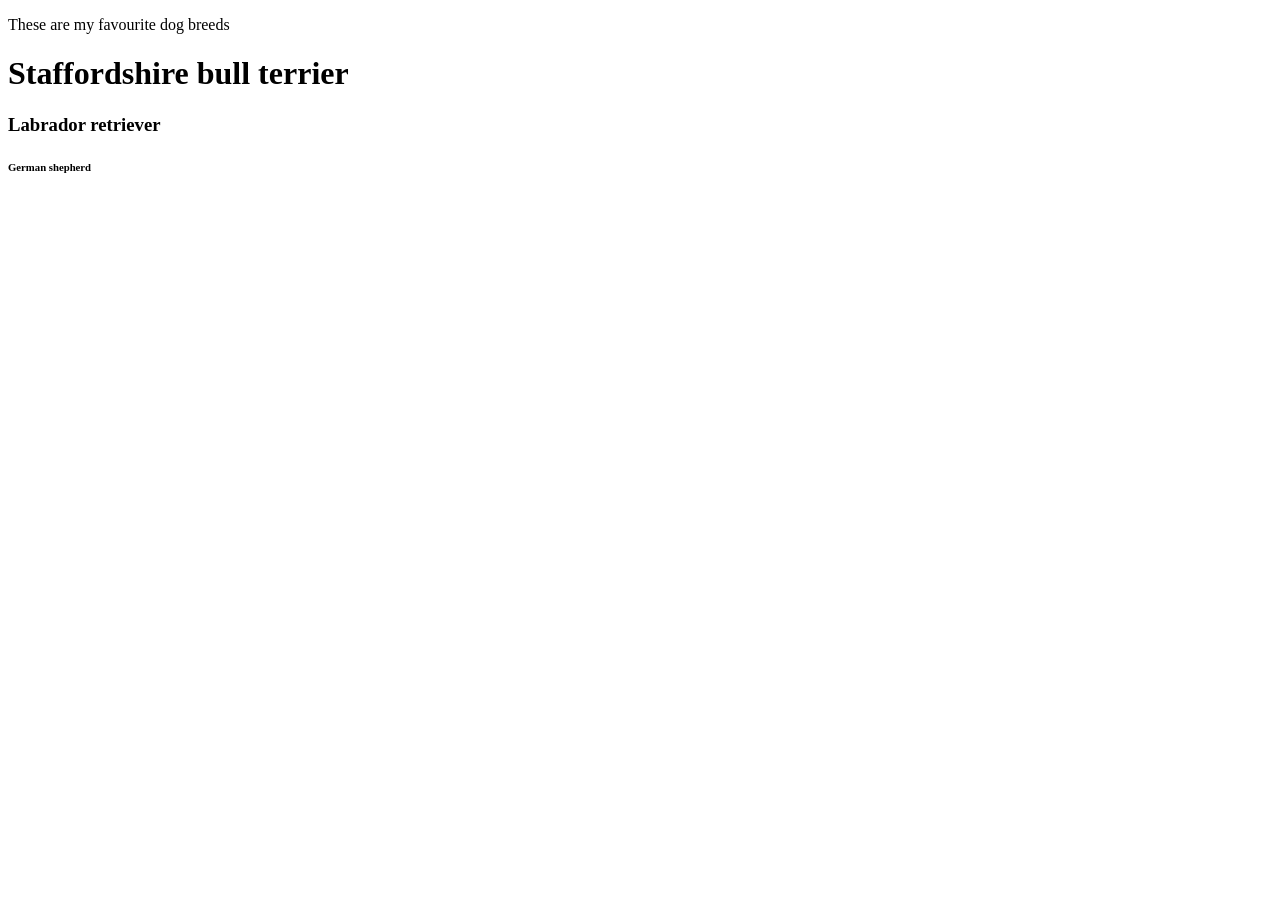
<file: Assignment.html>
<!DOCTYPE html>
<html lang="en">
<head>
<title>
My favourite dog breeds
</title>
<p> These are my favourite dog breeds </p>
<meta charset="utf-8">
</head>
<body>
<h1> Staffordshire bull terrier </h1>
<h3> Labrador retriever </h3>
<h6> German shepherd </h6>
</body>
</html>
</file>
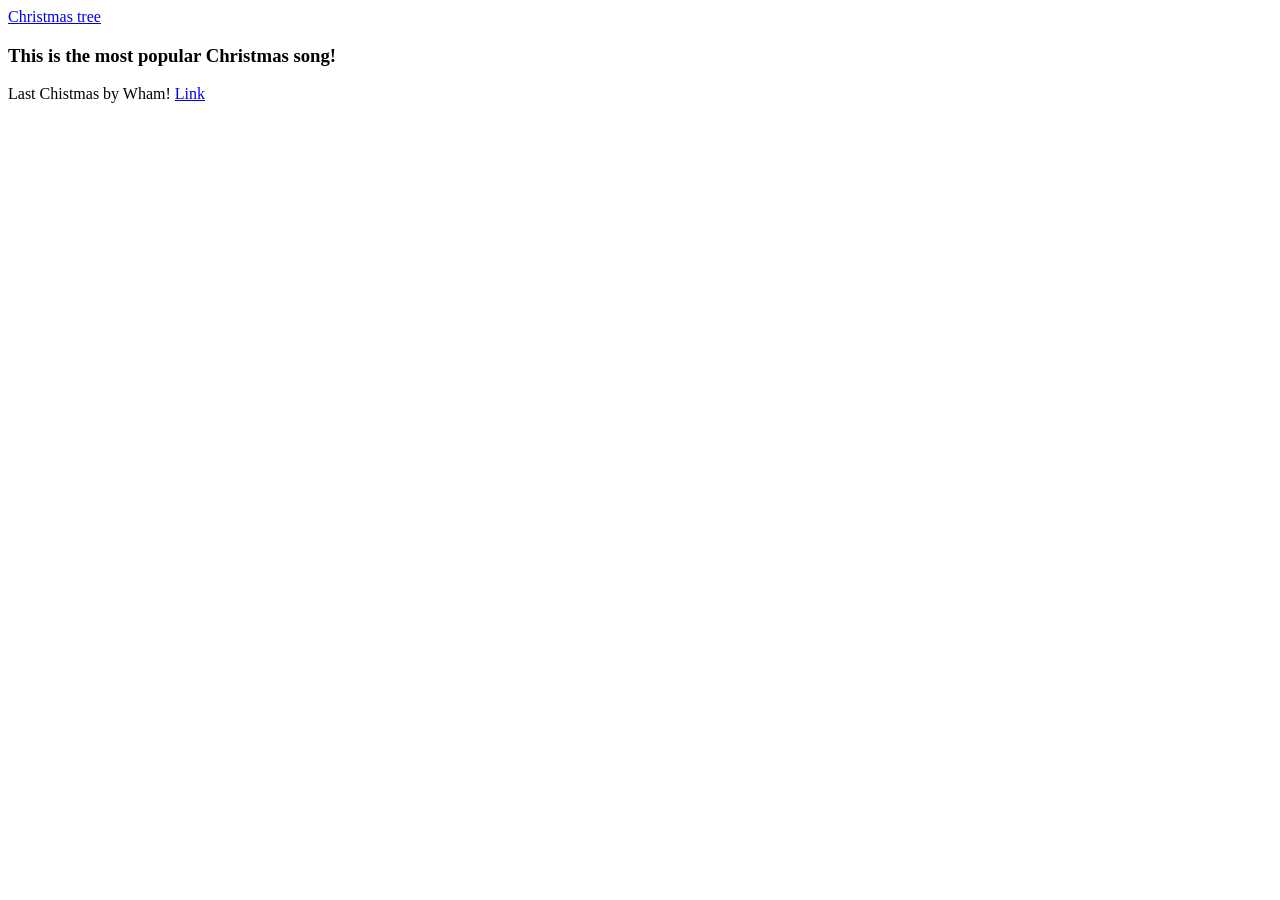
<file: assignment1.html>
<!DOCTYPE html>
<html lang="en">
<head>
<title>It's nearly Christmas!</title>
<meta charset="utf-8">
</head>
<body>
<nav>
<a href="assignment2.html">Christmas tree</a>
</nav>
<main>
<h3>This is the most popular Christmas song!</h3>
<p> Last Chistmas by Wham! <a href="https://www.youtube.com/watch?v=E8gmARGvPlI">Link</a></p>
</main>
</body>
</html>
</file>
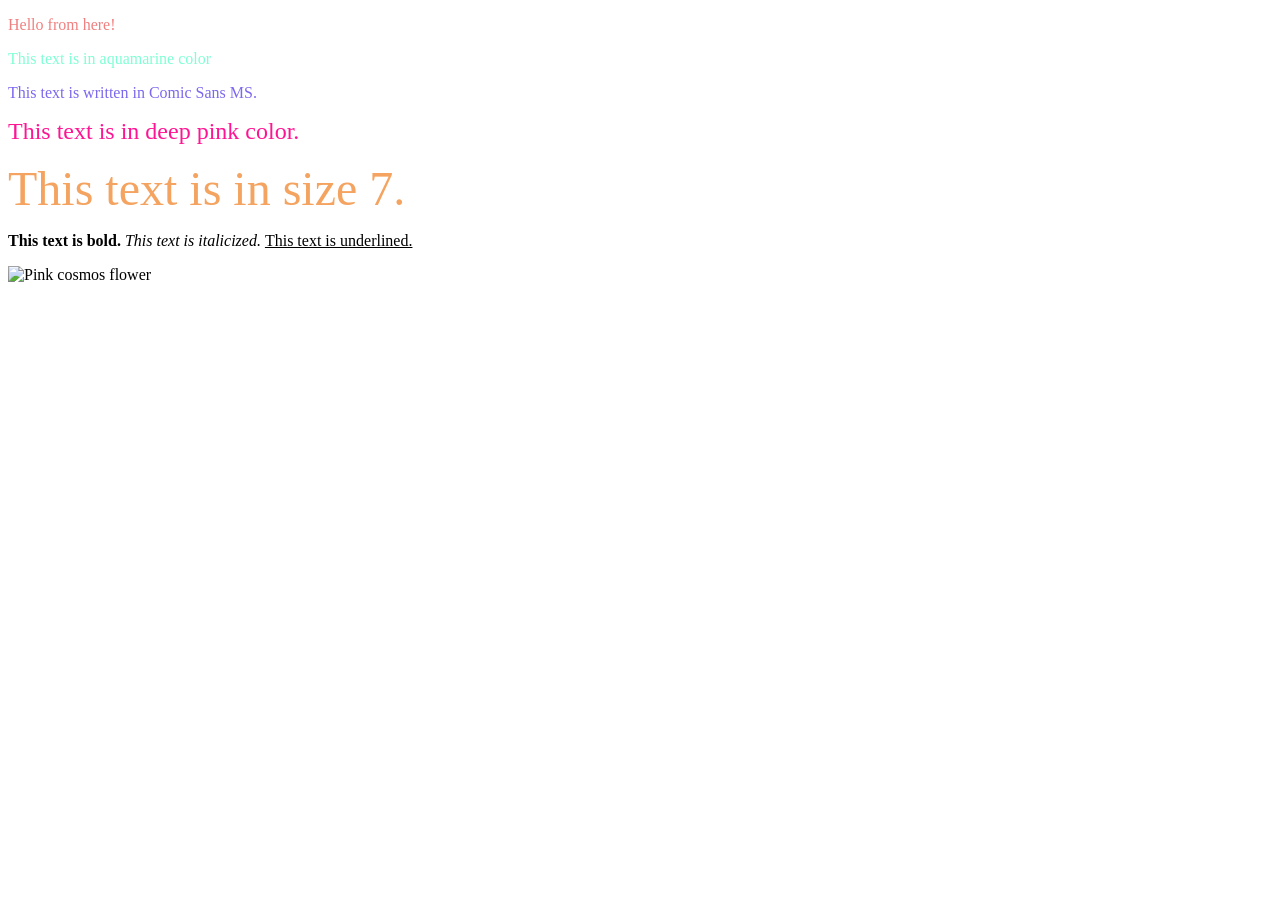
<file: Basic_HTML_1.html>
<!DOCTYPE HTML>
<html>
<body>
<p><font color="lightcoral">Hello from here!</font></p>
<p><font color="#7FFFD4">This text is in aquamarine color</font></p>
<p>
<font color="mediumslateblue" face="Comic Sans MS" size="3">
This text is written in Comic Sans MS.
</font>
</p>
<p>
<font color="#FF1493" face="Impact" size="5">
This text is in deep pink color.
</font>
</p>
<p>
<font color="sandybrown" face="Arial Black" size="7">
This text is in size 7.
</font>
</p>
<p><b>This text is bold. </b><i>This text is italicized. </i> <u>This text is underlined.</u></p>
<img sc="https://c02.purpledshub.com/uploads/sites/40/2023/08/JI230816Cosmos220-6d9254f-edited-scaled.jpg?w=970&webp=1" alt="Pink cosmos flower" width="700" height="600">
</img>
<script src="Basic_JavaScript_1.js"></script>
</html>
</file>
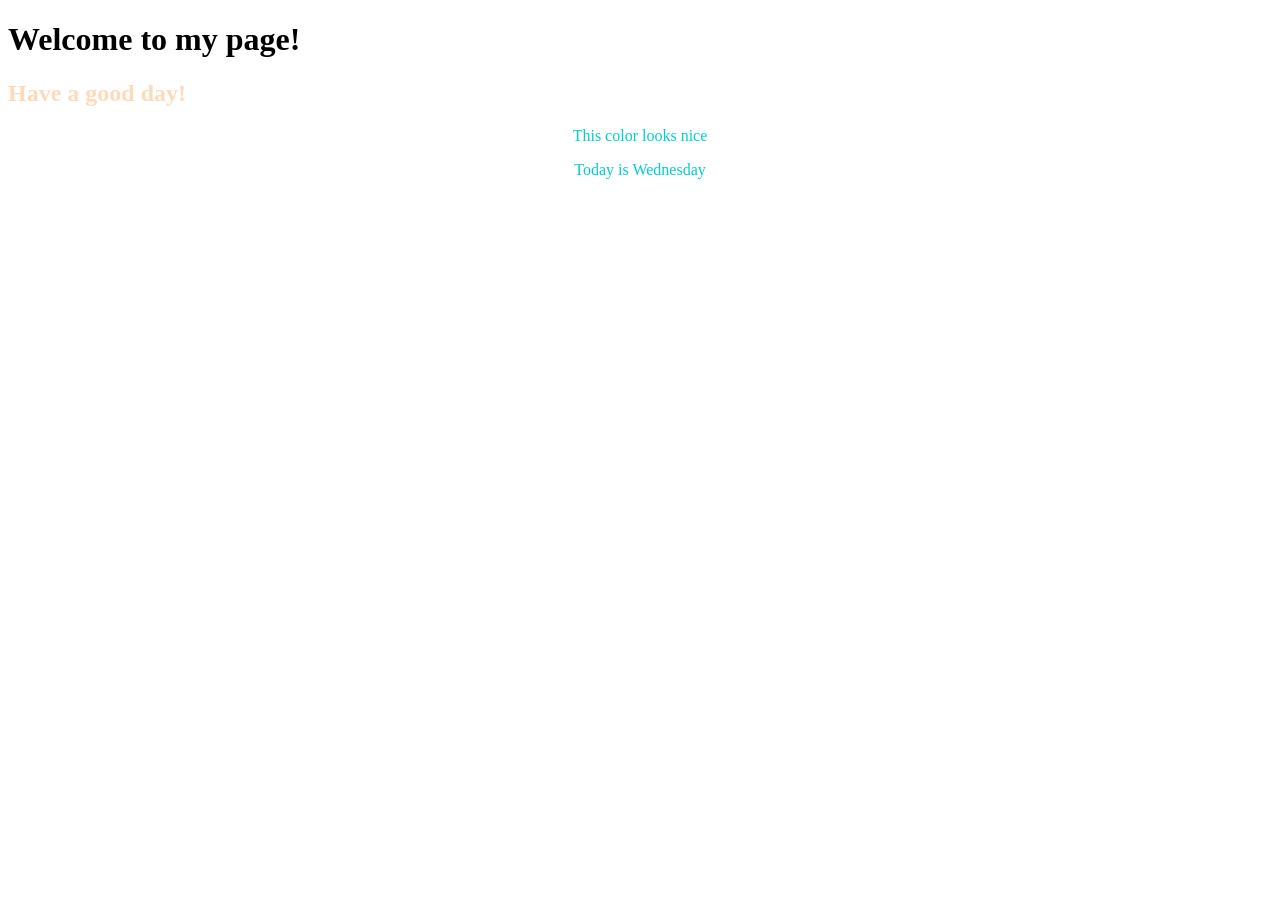
<file: Basic_HTML_3.html>
<!DOCTYPE html>
<html>
<head>
<title>Hello!</title>
<link rel="stylesheet" type="text/css" href="Basic_CSS_1.css">
</style>
</head>
<body>
<h1>Welcome to my page!</h1>
<div style="color: peachpuff">
<h2>Have a good day!</h2>
</div>
<p>This color looks nice</p>
<p> Today is Wednesday</p>
</body>
</html>
</file>
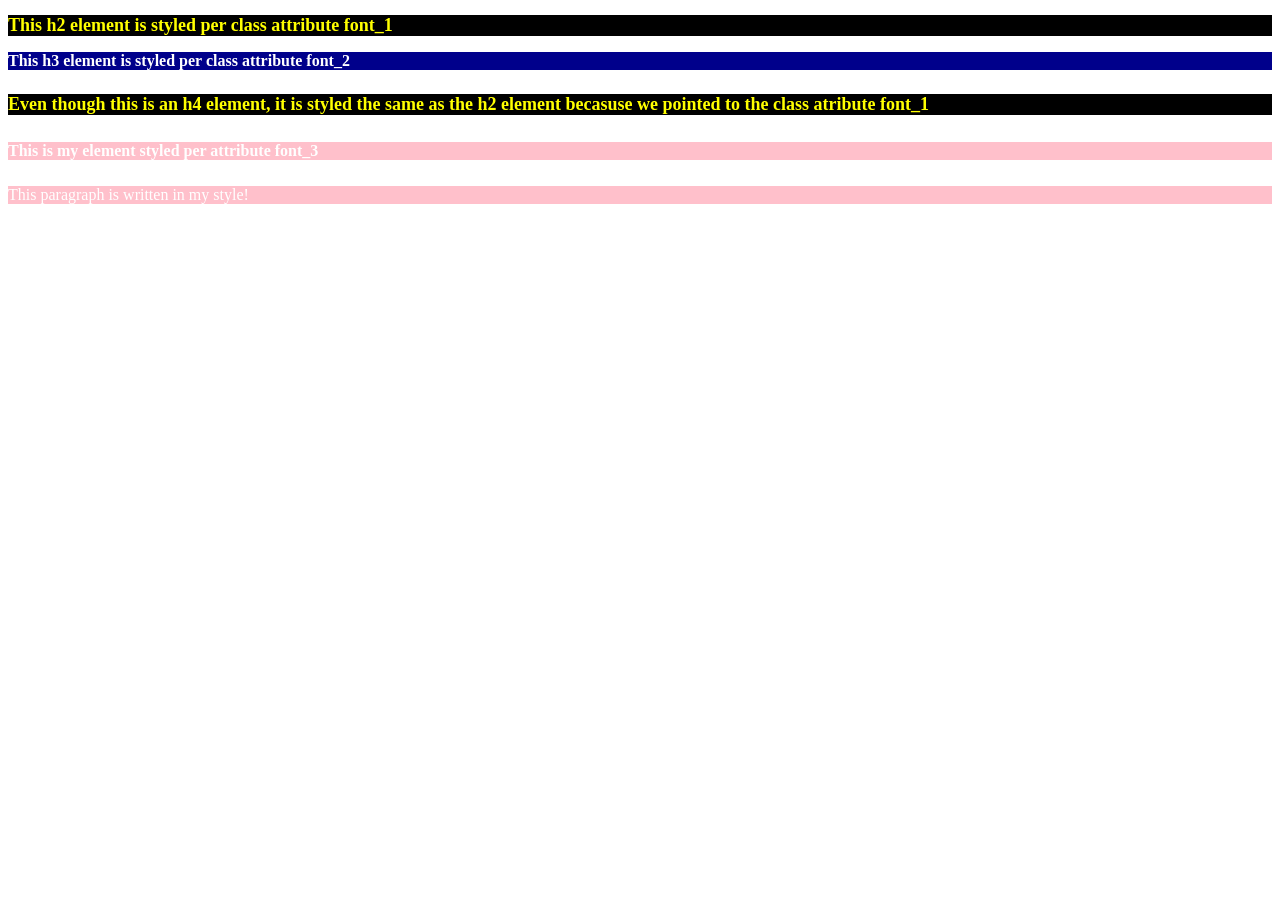
<file: Basic_HTML_4.html>
<!DOCTYPE html>
<html>
<body>
<style>
.font_1 {
background-color: black;
color: yellow;
font-size: large;
}
.font_2 {
background-color: darkblue;
color: white;
font-size: medium;
}
.font_3 {
background-color: pink;
color: white;
font-size: medium;
}
</style>
<h2 class="font_1">This h2 element is styled per class attribute font_1</h2>
<h3 class="font_2">This h3 element is styled per class attribute font_2</h3>
<h4 class="font_1">Even though this is an h4 element, it is styled the same as the h2 element becasuse we pointed to the class atribute font_1</h4>
<h5 class="font_3">This is my element styled per attribute font_3</h5>
<p class="font_3">This paragraph is written in my style!</p>
</body>
</html>
</file>
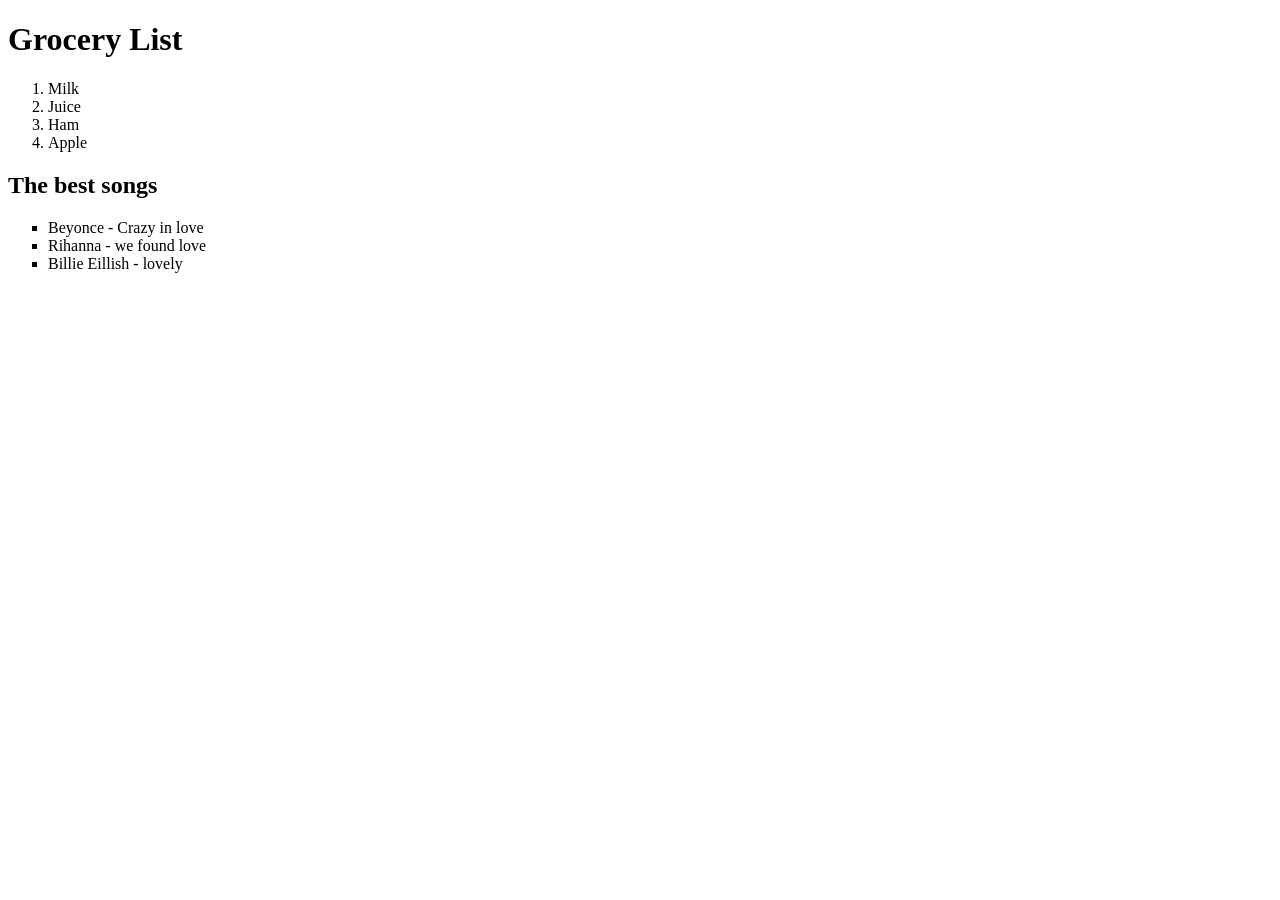
<file: HTML_List.html>
<!DOCTYPE html>
<html lang="en">
<body>
<link rel="stylesheet" type="text/css" href="CSS_List.css">
<h1>Grocery List</h1>
<ol>
<li>Milk</li>
<li>Juice</li>
<li>Ham</li>
<li>Apple</li>
</ol>
<h2>The best songs</h2>
<ul>
<li>Beyonce - Crazy in love</li>
<li>Rihanna - we found love</li>
<li>Billie Eillish - lovely</li>
</ul>
</body>
</html>
</file>
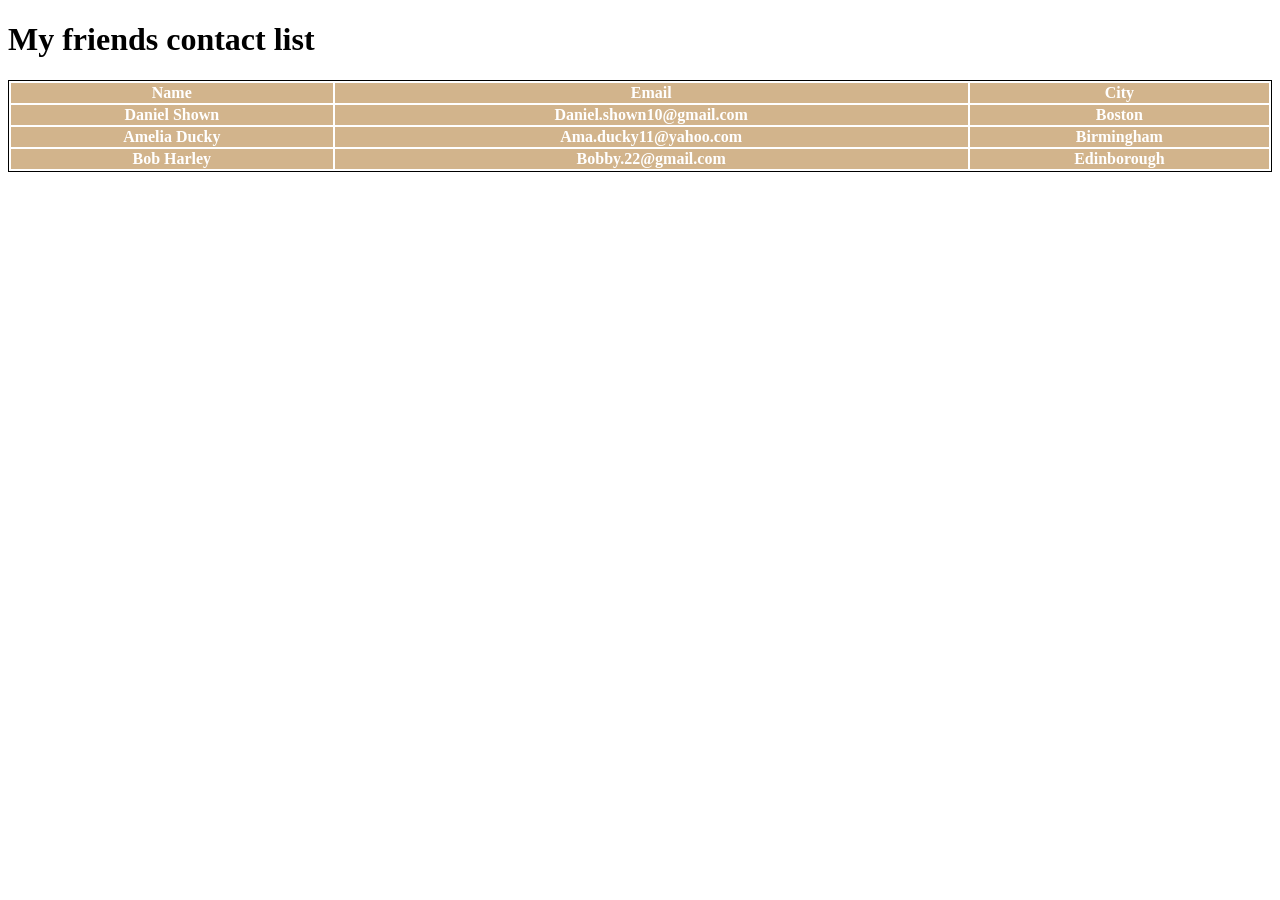
<file: HTML_Table.html>
<!DOCTYPE html>
<html lnag="en">
<body>
<link rel="stylesheet" type="text/css" href="CSS_Table.css">
<h1>My friends contact list</h1>
<table style="width:100%">
<tr>
<th>Name</th>
<th>Email</th>
<th>City</th>
</tr>
<tr>
<th>Daniel Shown</th>
<th>Daniel.shown10@gmail.com</th>
<th>Boston</th>
</tr>
<tr>
<th>Amelia Ducky</th>
<th>Ama.ducky11@yahoo.com</th>
<th>Birmingham</th>
</tr>
<tr>
<th>Bob Harley</th>
<th>Bobby.22@gmail.com</th>
<th>Edinborough</th>
</tr>
</table>
</body>
</html>
</file>
<file: Basic_CSS_1.css>
p {
color:#00CED1;
text-align: center;
}
</file>
<file: CSS_List.css>
ol {
list-style-type: upper-romsn;
}
ul {
list-style-type: square;
}
</file>
<file: CSS_Table.css>
table {
border: 1px solid black;
}
td:hover {
backgound-color: white;
color: black;
}
tr, th {
backgound-color: plum;
color:white;
}
tr, td {
background-color: tan;
color: white;
}
</file>
